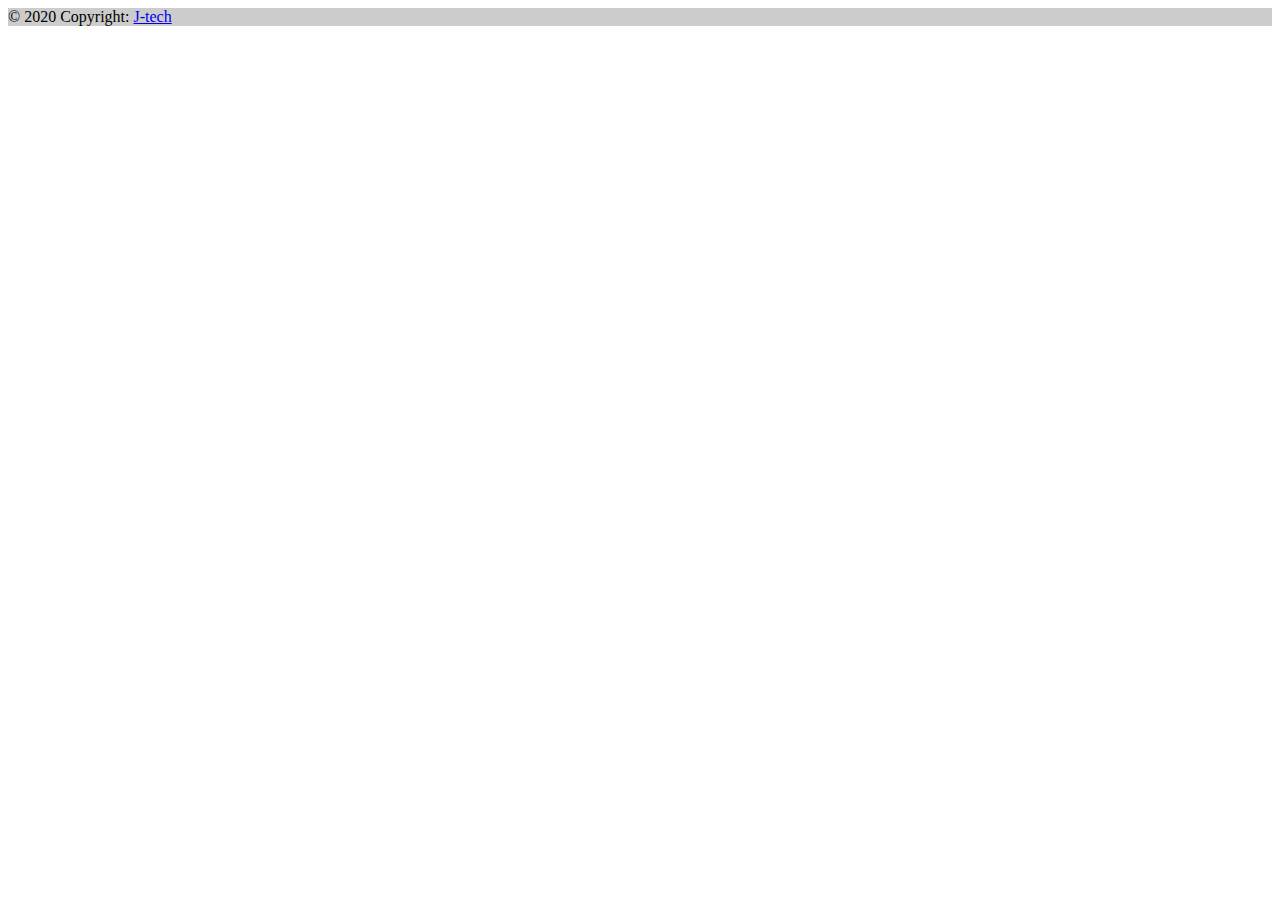
<file: webapp/templates/pages/footer.html>
<html> <!DOCTYPE html>
<html lang="en">
<head>
    <meta charset="UTF-8">
    <link rel="stylesheet" href="https://cdnjs.cloudflare.com/ajax/libs/font-awesome/6.0.0/css/all.min.css" integrity="sha384-GLhlTQ8iN17H2RdNt+P6A9aZqJpXn5L/8aV+JIQC6ZB/6brbL5tRpuutl4+BRJn" crossorigin="anonymous">
    <meta name="viewport" content="width=device-width, initial-scale=1.0">
    <title>Document</title>
</head>
<body>
    
    <footer class="bg-success text-center text-white">
        <!-- Grid container -->
        <div class="container p-4 pb-0">
          <!-- Section: Social media -->
          <section class="mb-4">
            <!-- Facebook -->
            <a class="btn btn-outline-light btn-floating m-1" href="#!" role="button"
              ><i class="fab fa-facebook-f"></i
            ></a>
      
            <!-- Twitter -->
            <a class="btn btn-outline-light btn-floating m-1" href="#!" role="button"
              ><i class="fab fa-twitter"></i
            ></a>
      
         
      
            <!-- Instagram -->
            <a class="btn btn-outline-light btn-floating m-1" href="#!" role="button"
              ><i class="fab fa-instagram"></i
            ></a>
      
            <!-- Linkedin -->
            <a class="btn btn-outline-light btn-floating m-1" href="#!" role="button"
              ><i class="fab fa-linkedin-in"></i
            ></a>
      
          
          </section>
       
        </div>
     
        <div class="text-center p-3" style="background-color: rgba(0, 0, 0, 0.2);">
          © 2020 Copyright:
          <a class="text-white" href="https://mdbootstrap.com/">J-tech</a>
        </div>
 
      </footer>
        
      </div>


</body>
</html>
</file>
